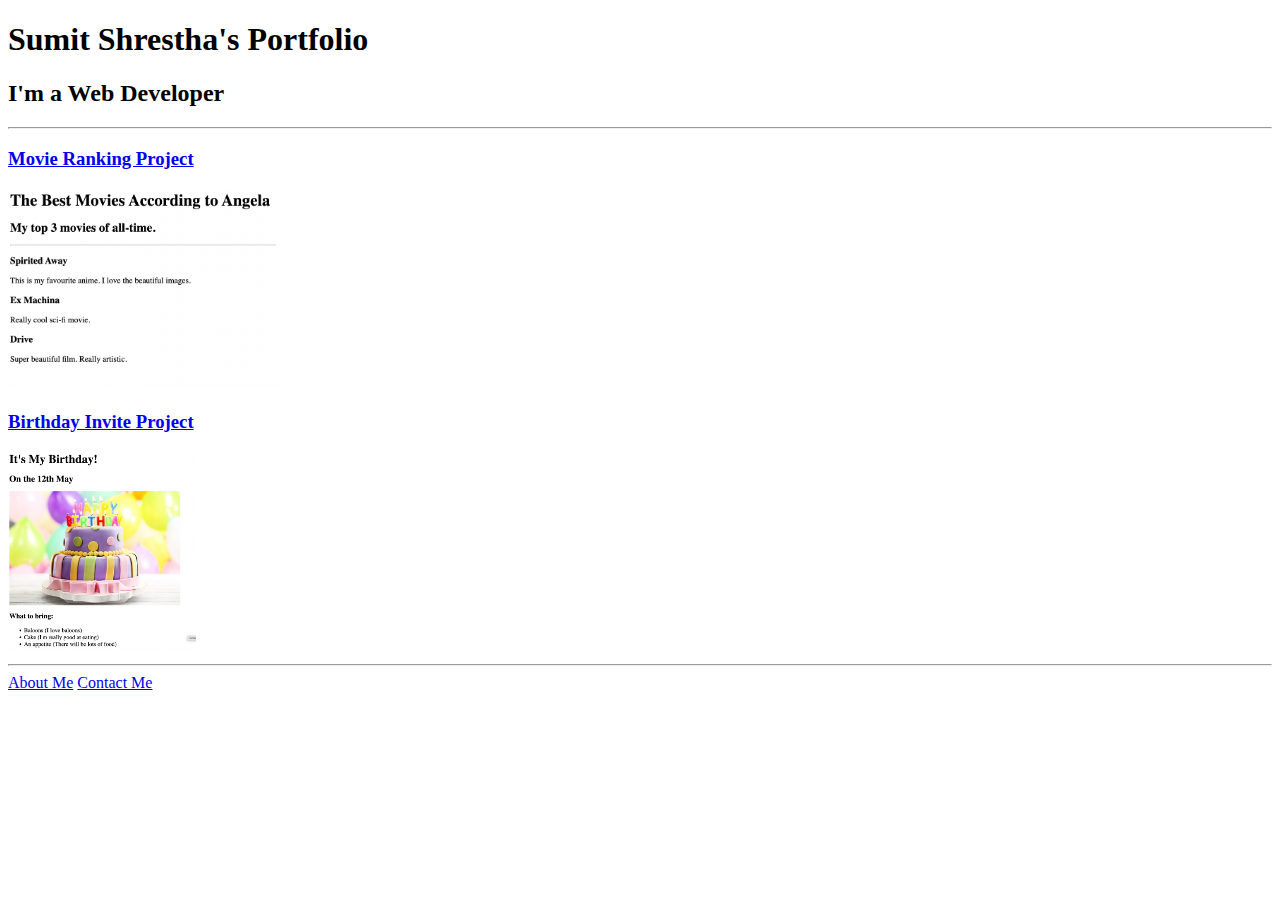
<file: index.html>
<!DOCTYPE html>
<html lang="en">

<head>
  <meta charset="UTF-8">
  <title>Sumit's Portfolio</title>
</head>

<body>
  <h1>Sumit Shrestha's Portfolio</h1>
  <h2>I'm a Web Developer</h2>
  <hr />
  <h3><a href="./public/movie-ranking.html">Movie Ranking Project</a></h3>
  <img src="./assets/images/movie-ranking.png" height="200" alt="movie ranking project preview"/>
  <h3><a href="./public/birthday-invite.html">Birthday Invite Project</a></h3>
  <img src="./assets/images/birthday-invite.png" height="200" alt="birthday invite project preview"/>
  <hr />
  <a href="./public/about.html">About Me</a>
  <a href="./public/contact.html">Contact Me</a>
</body>

</html>
</file>
